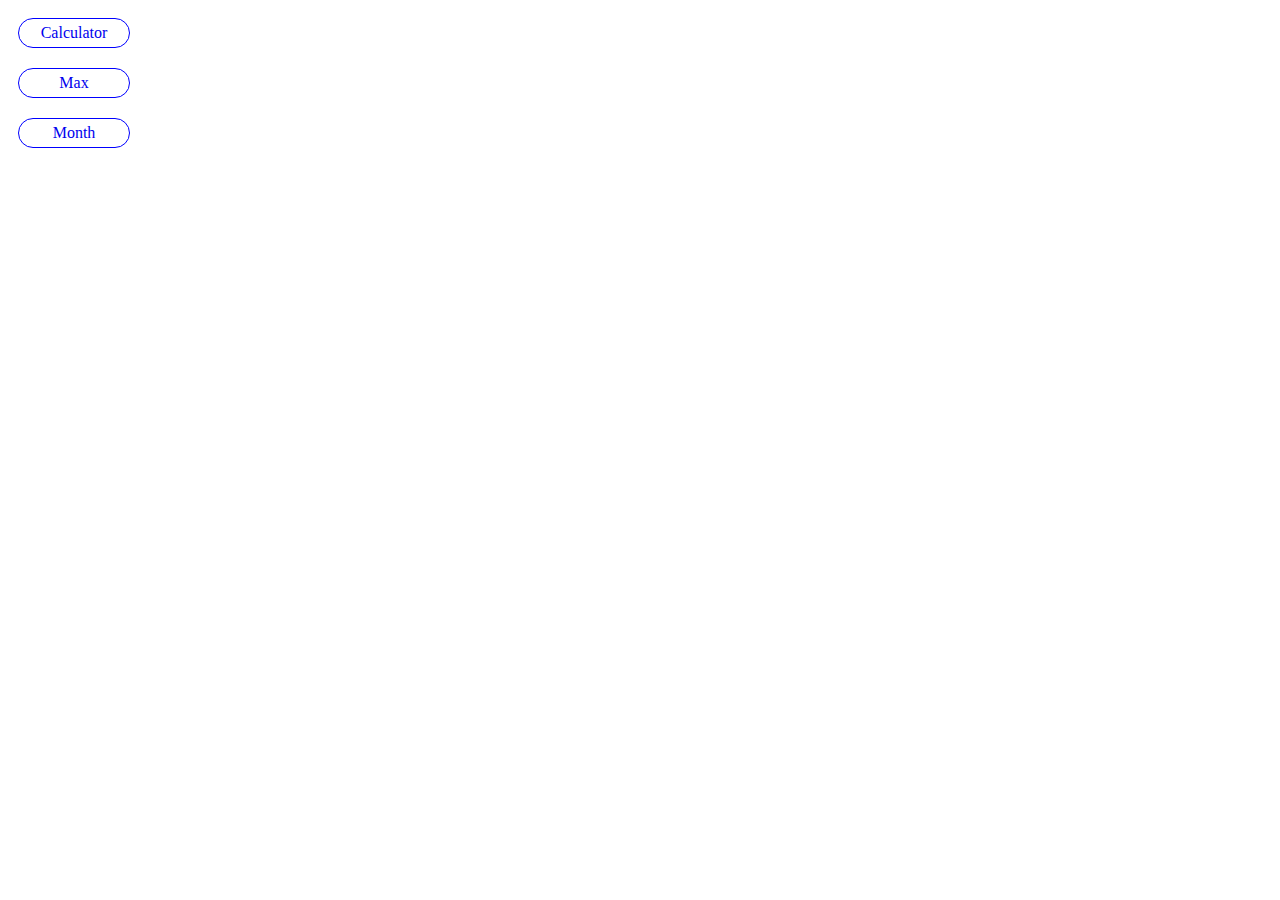
<file: index.html>
<!DOCTYPE html>
<html lang="en">
  <head>
    <title>Basic example</title>
    <link href="./index.css" rel="stylesheet" />
  </head>
  <body>
    <div class="button"><a href="calculator.html">Calculator</a></div>
    <div class="button"><a href="max.html">Max</a></div>
    <div class="button"><a href="month.html">Month</a></div>
  </body>
</html>
</file>
<file: index.css>
/*#kvadrat {
  width: 300px;
  height: 300px;
  background: red;
}*/
.button a, .buttonBack a { 
  text-align: center;
  text-decoration: none;
  border: 1px solid blue;
  min-width: 100px;
  padding: 5px;
  margin: 10px;
  display: inline-block;
  border-radius: 15px;
 }
.button a:hover, .buttonBack a:hover {
  background-color: blue;
  color: white;
 }

.buttonBack {
  background: url(./left.png) no-repeat top right;
}
</file>
